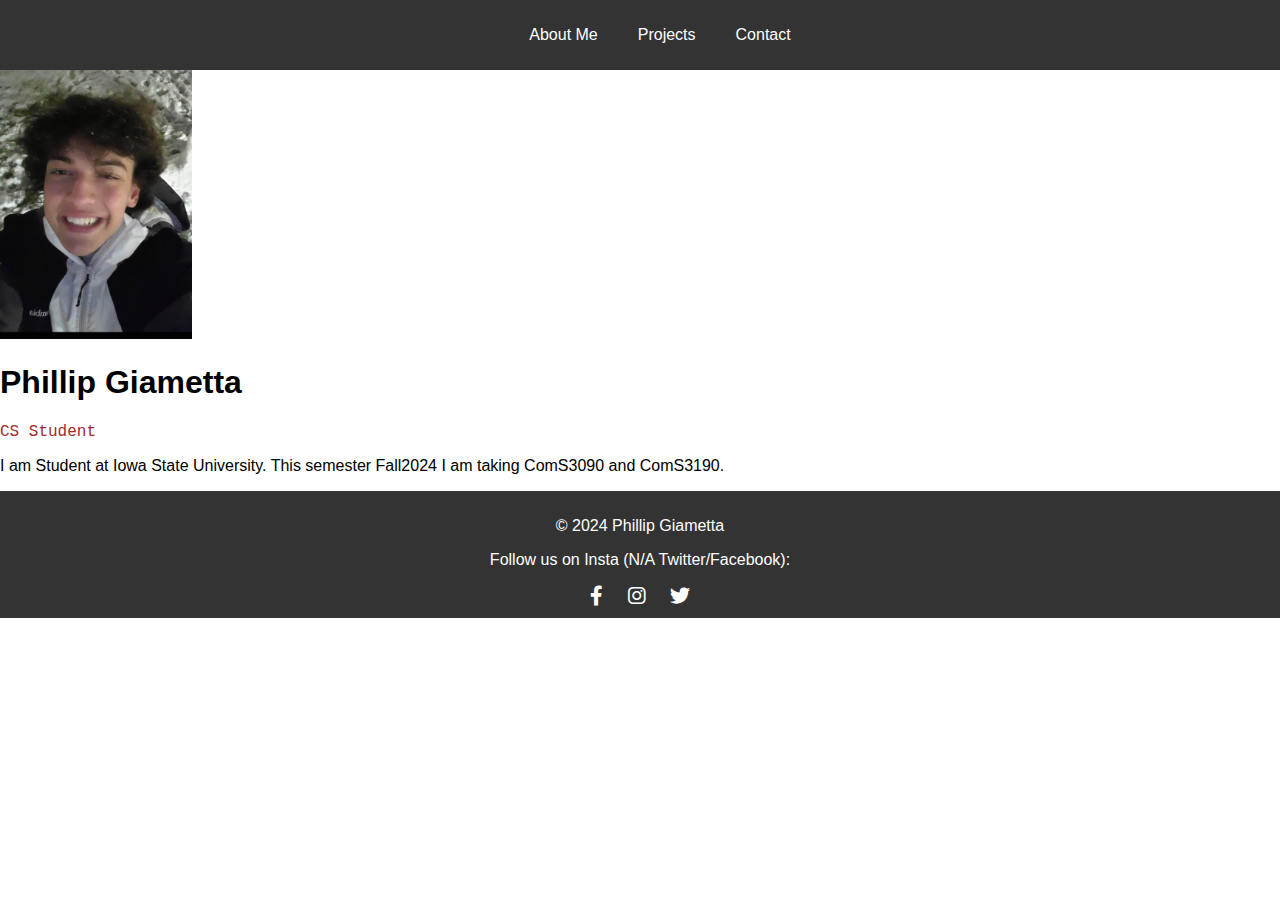
<file: index.html>
<!DOCTYPE html>
<html lang="en">
  <head>
    <meta charset="UTF-8" />
    <meta name="viewport" content="width=device-width, initial-scale=1.0" />
    <link rel="stylesheet" href="./style.css" />
    <link
      rel="stylesheet"
      href="https://cdnjs.cloudflare.com/ajax/libs/font-awesome/6.0.0-beta3/css/all.min.css"
    />

    <title>Activity04 Portfolio and Github Web Pages</title>
  </head>
  <body>
    <header>
      <nav>
        <ul>
          <li><a href="./index.html">About Me</a></li>
          <li><a href="./projects.html">Projects</a></li>
          <li><a href="./contact.html">Contact</a></li>
        </ul>
      </nav>
    </header>

    <div class="container">
      <img src="profile.jpg" alt="Profile Photo" />
      <h1>Phillip Giametta</h1>
      <p style="font-family: 'Courier New', Courier, monospace; color: brown">
        CS Student
      </p>
      <p>
        I am Student at Iowa State University. This semester Fall2024 I am
        taking ComS3090 and ComS3190.
      </p>
    </div>

    <footer>
      <p>&copy; 2024 Phillip Giametta</p>
      <p>Follow us on Insta (N/A Twitter/Facebook):</p>
      <a href="https://www.facebook.com" target="_blank"
        ><i class="fab fa-facebook-f"></i
      ></a>
      <a href="https://www.instagram.com/phillip_giametta/" target="_blank"
        ><i class="fab fa-instagram"></i
      ></a>
      <a href="https://www.twitter.com" target="_blank"
        ><i class="fab fa-twitter"></i
      ></a>
    </footer>
  </body>
</html>
</file>
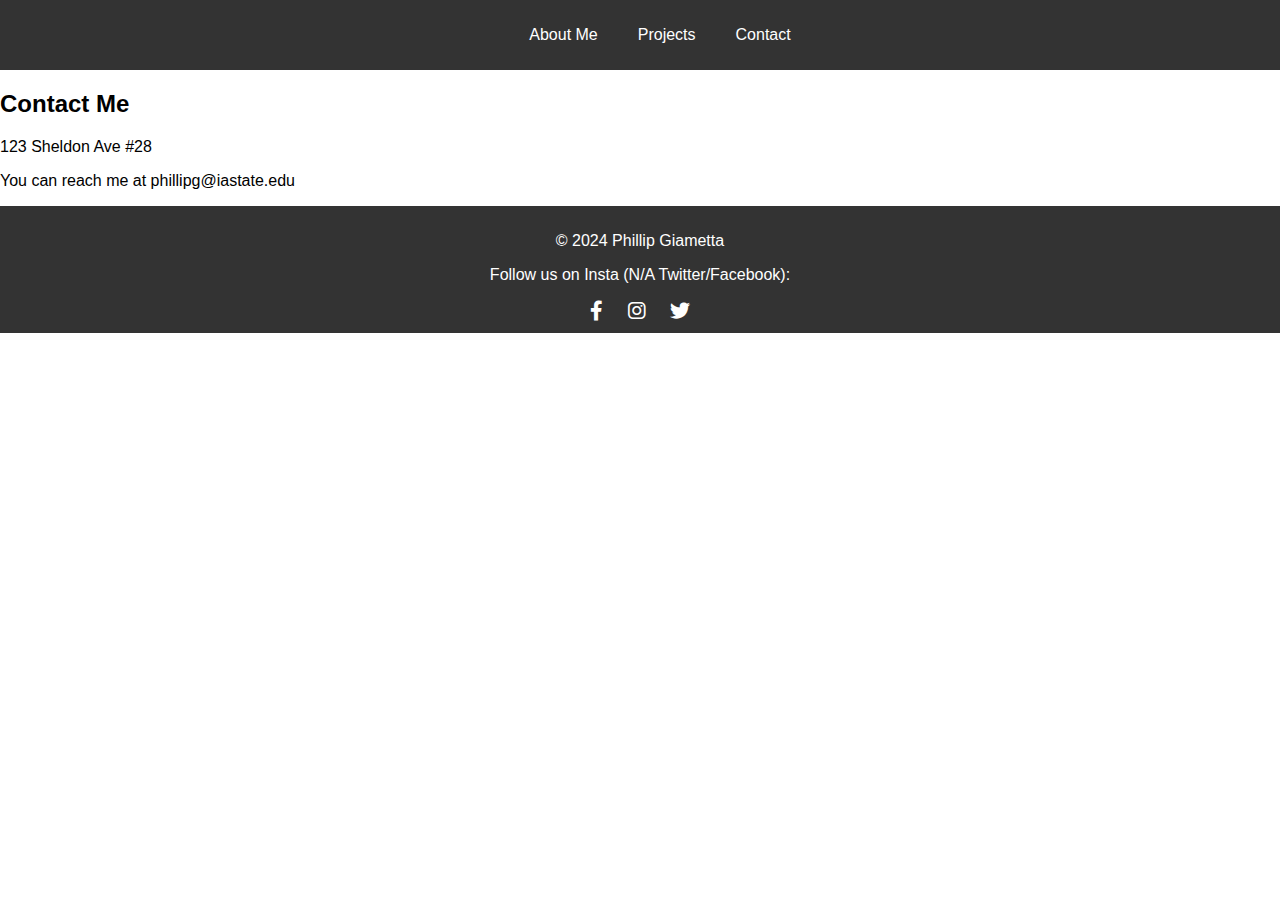
<file: contact.html>
<!DOCTYPE html>
<html lang="en">
  <head>
    <meta charset="UTF-8" />
    <meta name="viewport" content="width=device-width, initial-scale=1.0" />
    <link rel="stylesheet" href="./style.css" />
    <link
      rel="stylesheet"
      href="https://cdnjs.cloudflare.com/ajax/libs/font-awesome/6.0.0-beta3/css/all.min.css"
    />

    <title>Activity04 Portfolio and Github Web Pages</title>
  </head>
  <body>
    <header>
      <nav>
        <ul>
          <li><a href="./index.html">About Me</a></li>
          <li><a href="./projects.html">Projects</a></li>
          <li><a href="./contact.html">Contact</a></li>
        </ul>
      </nav>
    </header>

    <div class="container">
      <h2>Contact Me</h2>
      <p>123 Sheldon Ave #28</p>
      <p>You can reach me at phillipg@iastate.edu</p>
    </div>

    <footer>
        <p>&copy; 2024 Phillip Giametta</p>
        <p>Follow us on Insta (N/A Twitter/Facebook):</p>
        <a href="https://www.facebook.com" target="_blank"
          ><i class="fab fa-facebook-f"></i
        ></a>
        <a href="https://www.instagram.com/phillip_giametta/" target="_blank"
          ><i class="fab fa-instagram"></i
        ></a>
        <a href="https://www.twitter.com" target="_blank"
          ><i class="fab fa-twitter"></i
        ></a>
      </footer>
  </body>
</html>
</file>
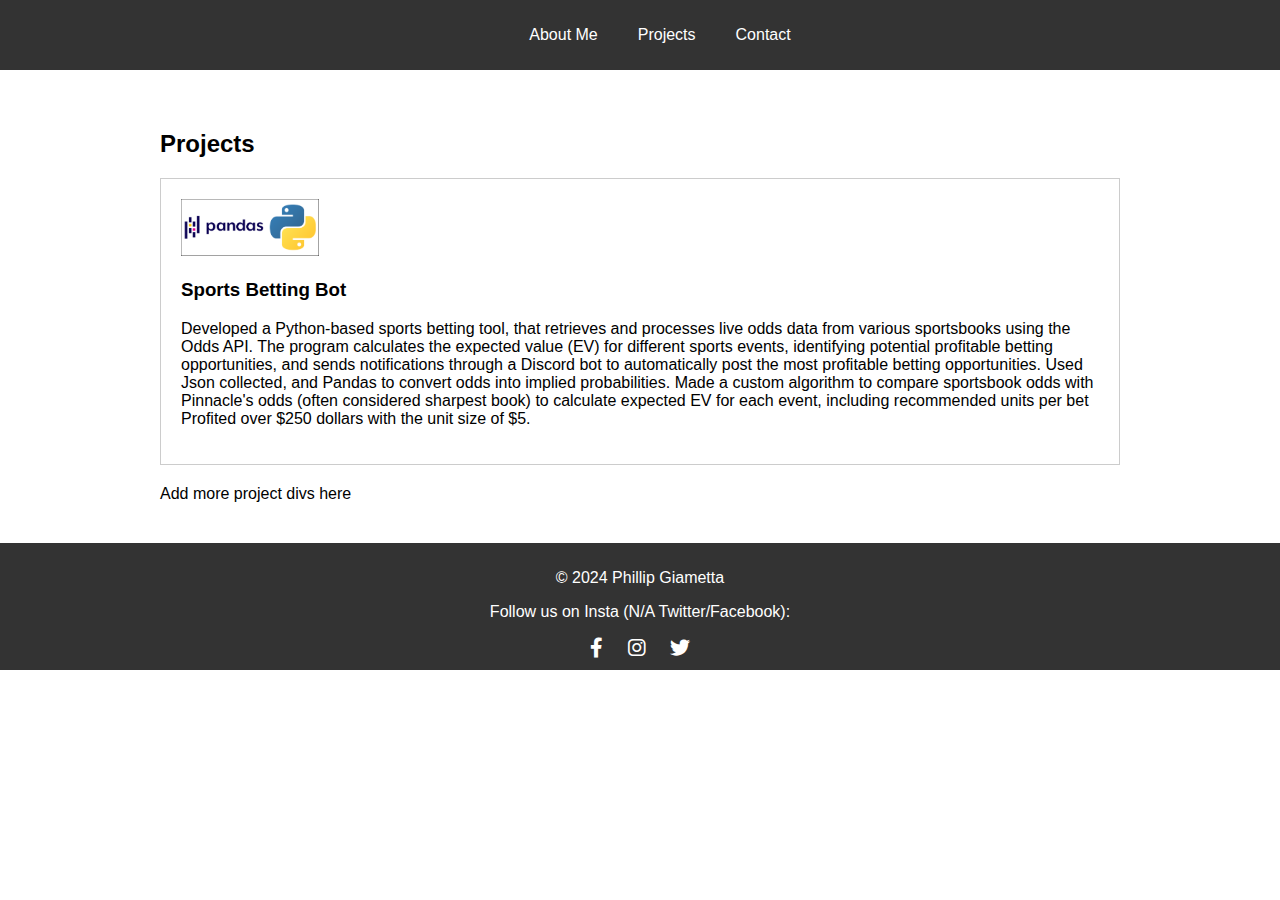
<file: projects.html>
<!DOCTYPE html>
<html lang="en">
  <head>
    <meta charset="UTF-8" />
    <meta name="viewport" content="width=device-width, initial-scale=1.0" />
    <link rel="stylesheet" href="./style.css" />
    <link
      rel="stylesheet"
      href="https://cdnjs.cloudflare.com/ajax/libs/font-awesome/6.0.0-beta3/css/all.min.css"
    />

    <head>
      <meta charset="UTF-8" />
      <meta name="viewport" content="width=device-width, initial-scale=1.0" />
      <link rel="stylesheet" href="style.css" />
      <style>
        .container {
          max-width: 960px;
          margin: 0 auto;
          padding: 40px;
        }
        .project {
          margin-bottom: 20px;
          border: 1px solid #ccc;
          padding: 20px;
        }
      </style>
      <title>Phillio Giametta - Portfolio</title>
    </head>
    <title>Activity04 Portfolio and Github Web Pages</title>
  </head>
  <body>
    <header>
      <nav>
        <ul>
          <li><a href="./index.html">About Me</a></li>
          <li><a href="./projects.html">Projects</a></li>
          <li><a href="./contact.html">Contact</a></li>
        </ul>
      </nav>
    </header>

    <div class="container">
      <h2>Projects</h2>
      <div class="project">
        <img src="python.png" alt="Project 1" />
        <h3>Sports Betting Bot</h3>
        <p>
          Developed a Python-based sports betting tool, that retrieves and
          processes live odds data from various sportsbooks using the Odds API.
          The program calculates the expected value (EV) for different sports
          events, identifying potential profitable betting opportunities, and
          sends notifications through a Discord bot to automatically post the
          most profitable betting opportunities. Used Json collected, and Pandas
          to convert odds into implied probabilities. Made a custom algorithm to
          compare sportsbook odds with Pinnacle's odds (often considered
          sharpest book) to calculate expected EV for each event, including
          recommended units per bet Profited over $250 dollars with the unit
          size of $5.
        </p>
      </div>
      Add more project divs here
    </div>

    <footer>
        <p>&copy; 2024 Phillip Giametta</p>
        <p>Follow us on Insta (N/A Twitter/Facebook):</p>
        <a href="https://www.facebook.com" target="_blank"
          ><i class="fab fa-facebook-f"></i
        ></a>
        <a href="https://www.instagram.com/phillip_giametta/" target="_blank"
          ><i class="fab fa-instagram"></i
        ></a>
        <a href="https://www.twitter.com" target="_blank"
          ><i class="fab fa-twitter"></i
        ></a>
      </footer>
  </body>
</html>
</file>
<file: style.css>
header {
  background-color: #333;
  color: #fff;
  padding: 10px 0;
}

nav ul {
  list-style: none;
  display: flex;
  justify-content: center;
}
nav li {
  margin: 0 20px;
}
nav a {
  text-decoration: none;
  color: #fff;
}
img {
  max-width: 15%;
}

body {
  font-family: Arial, sans-serif;
  margin: 0;
  padding: 0;
}
footer {
  text-align: center;
  padding: 10px;
  background-color: #333;
  color: #fff;
}
footer a {
  color: #fff;
  margin: 0 10px;
  text-decoration: none;
  font-size: 20px;
}
footer a:hover {
  color: #f39c12; /* Change color on hover */
}
</file>
